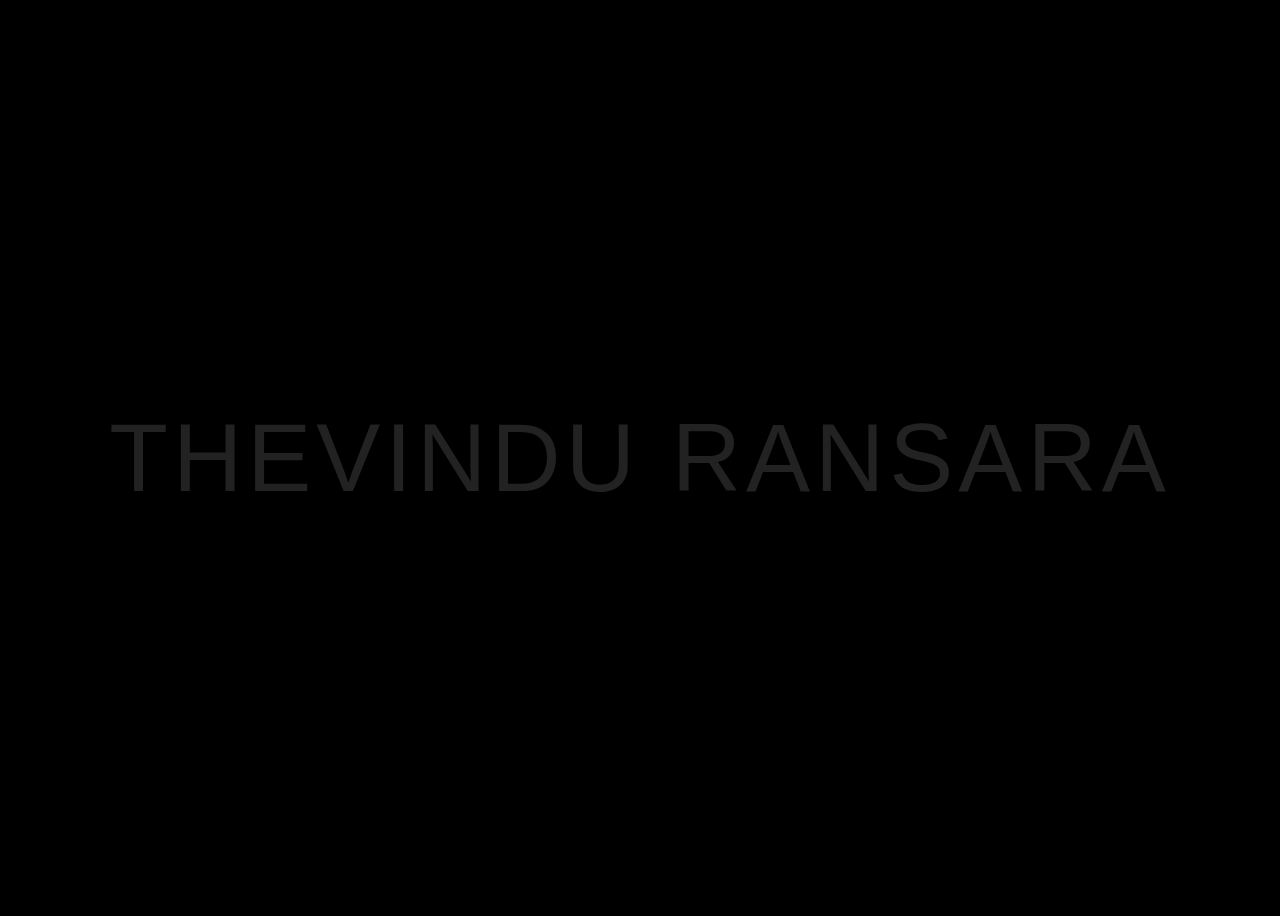
<file: name-animation-main/button.html>
<html>
    <head>
        <title>Neon-animation</title>
        <link rel="stylesheet" href="button.css">

    </head>
    <body>
        <div>
            <h2>THEVINDU RANSARA</h2>
        </div>
    </body>
</html>
</file>
<file: name-animation-main/button.css>
BODY{
    font-family: "POPPINS", sans-serif;
    display: flex;
    justify-content: center;
    align-items: center;
    min-height: 100vh;
    background: #000;
}
h2{
    font-size: 6em;
    font-weight: 500;
    color: #222;
    letter-spacing: 5px;
    cursor: pointer;
    text-transform: uppercase;
    transition: 0.5s;
}
h2:hover{
    color: #fff;
    text-shadow: 0 0 5px red, 0 0 25px red, 0 0 50px red,
    0 0 100px red;
}
</file>
